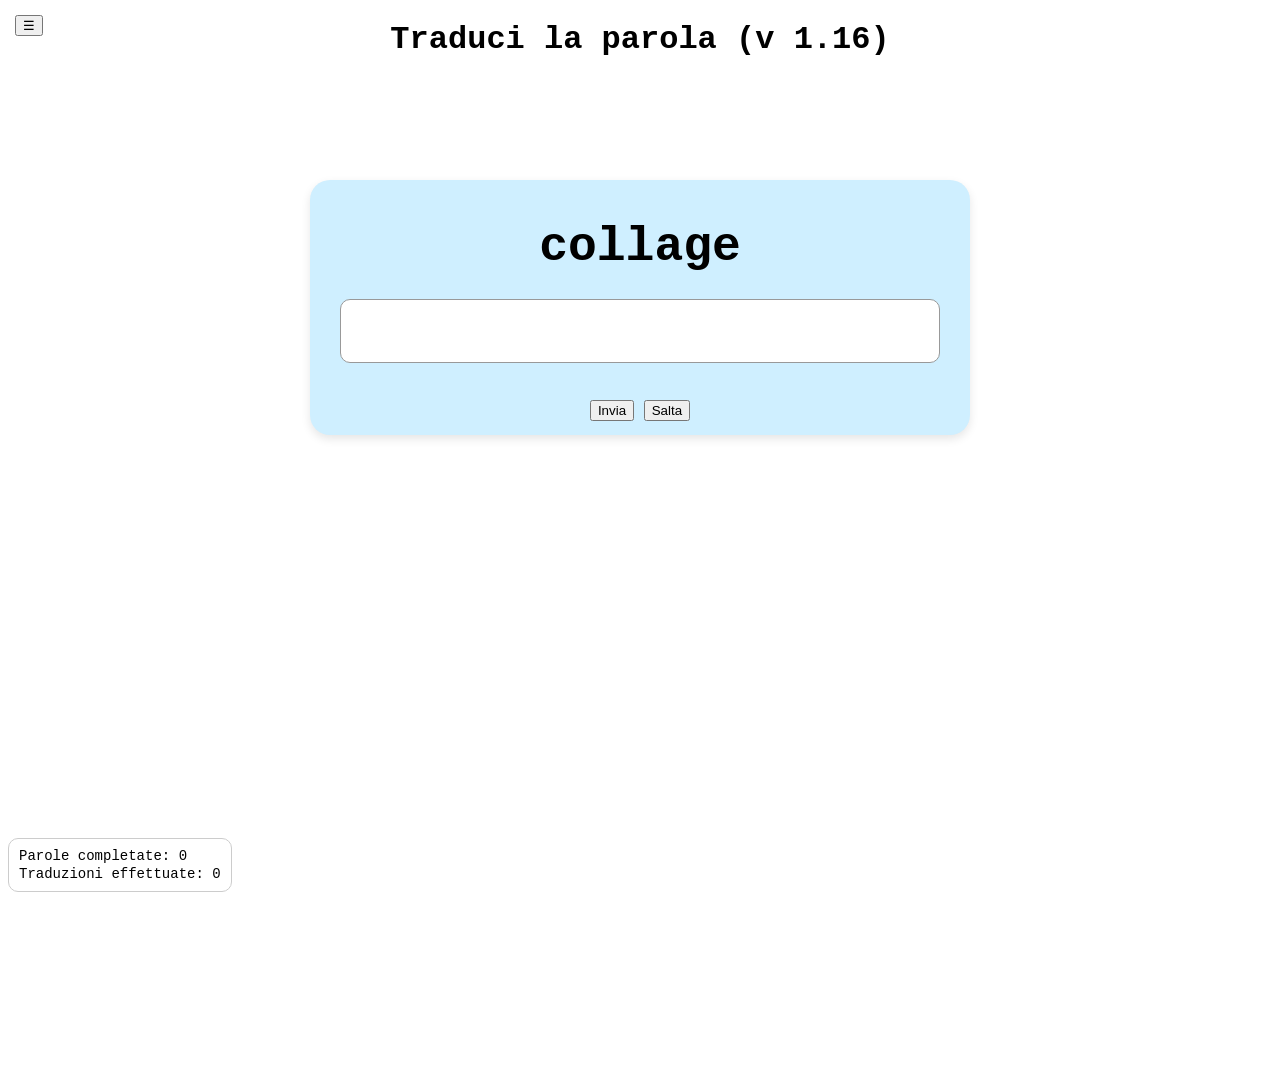
<file: index.html>
<!DOCTYPE html>
<html lang="it">
<head>
  <meta charset="UTF-8">
  <title>Word Game</title>
  <link rel="stylesheet" href="style.css">
  <meta name="viewport" content="width=device-width, initial-scale=1.0">
</head>


<body>


<div id="counters">
  <div id="completedCounter">Parole completate: 0</div>
  <div id="translationsCounter">Traduzioni effettuate: 0</div>
</div>

  <h1>Traduci la parola (v 1.16)</h1>





<div class="game-container">
  <div class="game-box">
  <div id="word"></div>
  <form id="gameForm">
<input
  id="answer"
  type="text"
  autocomplete="off"
  readonly
  autocorrect="off"
  autocapitalize="off"
  spellcheck="false"
>

    <button id="check" type="submit">Invia</button>
    <button id="skip" type="button">Salta</button>
  </form>
  <div id="feedback"></div>
</div>


</div>

<div id="foundContainer" class="found-container hidden">
  <div id="found"></div>
</div>



  <!-- BOTTONE HAMBURGER -->
<button id="menuBtn" class="menu-btn">☰</button>

<div class="sidebar" id="sidebar">
  <button class="close-btn" id="closeBtn">×</button>

  <div class="menu-item" id="gameBtn">Gioco</div>
  <div class="menu-item" id="worddexBtn">Worddex</div>
  

  <!-- ACCORDION IMPOSTAZIONI -->
<button class="accordion-btn" id="settingsAccordionBtn">Impostazioni</button>

<div class="accordion-panel" id="settingsAccordionPanel">
  <button class="accordion-item" id="darkModeBtn">🌙 Dark mode ON/OFF</button>
</div>


  <button class="menu-item disabled" id="toggle">Cambia lingua</button>
  <button id="saveDataBtn">Salva dati</button>
<button id="loadDataBtn">Carica dati</button>

<input type="file" id="loadFileInput" accept=".json" style="display:none">
</div>


</div>



<!-- PAGINA WORDDEX (overlay) -->
<div id="worddexPage" class="worddex-page hidden">
  <div class="worddex-topbar">
    <button id="backToGame" class="menu-item">← Torna al gioco</button>
  </div>

 <div class="worddex-body">
  <div id="accordionContainer"></div>
</div>

</div>





  <script src="script.js?v=1"></script>

</body>
</html>
</file>
<file: style.css>
body {
  font-family: monospace, serif;
  text-align: center;
  margin: 0;
}

html, body {
  margin: 0;
  height: 100%;
  overflow: hidden;
}

/* container principale del gioco */
.game-container {
  display: flex;
  flex-direction: column;
  align-items: center;
  justify-content: flex-start;
  min-height: 100vh;
  padding-top: 100px;
}

/* rettangolo centrale */
.game-box {
  background: #cfefff;
  border-radius: 20px;
  padding: 40px 30px;
  box-shadow: 0 4px 10px rgba(0,0,0,0.1);
  text-align: center;
  width: 90%;
  max-width: 600px;
}

/* parola da tradurre */
#word {
  font-size: 48px;
  margin-bottom: 25px;
  font-weight: bold;
}

/* input grande */
#answer {
  width: 100%;
  padding: 18px 15px;
  font-size: 22px;
  border-radius: 10px;
  border: 1px solid #999;
  outline: none;
  box-sizing: border-box;
}

/* container rosso per trovate */
.found-container {
  margin-top: -400px;
  padding: 12px 16px;
  border-radius: 12px;
  background: rgba(126, 195, 255, 0.712);
  border: 1px solid rgba(85, 74, 155, 0.35);
  width: 80%;
  max-width: 500px;
  margin-left: auto;
  margin-right: auto;
  text-align: center;
  font-weight: bold;
  font-size: 16px;
}

.hidden {
  display: none;
}

/* feedback (corretto / sbagliato) */
#feedback {
  min-height: 24px;      /* spazio fisso per evitare stretching */
  visibility: hidden;    /* nascosto di default */
  margin-top: -13px;
}

/* WORDDEX PAGE */
.worddex-page {
  position: fixed;
  inset: 0;
  background: white;
  z-index: 2000;
  padding: 20px;
  box-sizing: border-box;
  overflow-y: auto;
  overflow-x: hidden;
}


.worddex-topbar {
  background: #333;
  color: white;
  padding: 10px;
}

/* accordion */
.worddex-body {
  display: block;
}

.letter-block {
  margin-bottom: 10px;
}

.letter-btn {
  width: 100%;
  text-align: left;
  padding: 8px;
  background: #eee;
  border: 1px solid #ccc;
  cursor: pointer;
}

.completed {
  color: green;
  font-weight: bold;
  margin-left: 8px;
}

/* HAMBURGER sempre sopra */
.menu-btn {
  position: fixed;
  top: 15px;
  left: 15px;
  z-index: 99999 !important;
}

.sidebar {
  position: fixed;
  top: 0;
  left: 0;
  transform: translateX(-110%);
  width: 280px;
  height: 100%;
  background: #222;
  color: white;
  padding: 20px;
  transition: transform 0.3s ease;
  z-index: 99998;
}

.sidebar.open {
  transform: translateX(0);
}

.close-btn {
  font-size: 24px;
  background: none;
  color: white;
  border: none;
  cursor: pointer;
}

.menu-item {
  width: 100%;
  padding: 10px 12px;
  margin: 8px 0;
  cursor: pointer;
  border: none;
  background: #333;
  color: white;
  text-align: left;
}

/* worddex nascosta davvero */
.worddex-page.hidden {
  display: none !important;
}

/* SETTINGS PANEL */
.settings-panel {
  position: fixed;
  top: 0;
  left: -300px;
  width: 300px;
  height: 100%;
  background: #f2f2f2;
  box-shadow: 4px 0 10px rgba(0,0,0,0.15);
  z-index: 9997;
  transition: left 0.3s ease;
}

.settings-panel.open {
  left: 320px;
}

.settings-panel h3 {
  margin-top: 0;
  margin-bottom: 20px;
  font-size: 18px;
  border-bottom: 1px solid #444;
  padding-bottom: 8px;
}

/* DARK MODE */
body.dark {
  background: #121212;
  color: #eaeaea;
}

body.dark .game-box {
  background: #1e2a33;
  box-shadow: 0 4px 12px rgba(0,0,0,0.6);
}

body.dark #answer {
  background: #222;
  color: #eee;
  border: 1px solid #555;
}

body.dark .found-container {
  background: rgba(255, 80, 80, 0.15);
  border-color: rgba(255, 80, 80, 0.4);
}

body.dark .menu-btn {
  background: #222;
  color: white;
  border-radius: 6px;
}

body.dark .menu-item {
  background: #222;
  color: #eee;
}
body.dark .menu-item#gameBtn,
body.dark .menu-item#worddexBtn {
  background: #333;   /* lo stesso colore di prima */
}

body.dark .worddex-page {
  background: #121212;
}

body.dark .letter-btn {
  background: #1e1e1e;
  color: #eee;
  border-color: #444;
}

body.dark .dropdown-title {
  border-bottom-color: #444;
}

body.dark .sidebar {
  background: #1e1e1e;
  color: #eee;
}

body.dark .settings-panel {
  background: #1e1e1e;
  color: #eee;
  border-left: 1px solid #333;
}

body.dark .settings-panel button {
  background: #2a2a2a;
  color: #eee;
  border: 1px solid #444;
}

body.dark .settings-panel button:hover {
  background: #333;
}

body.dark .settings-panel h2,
body.dark .settings-panel h3 {
  color: #fff;
}

.row {
  display: flex;
}

.row .left,
.row .right {
  width: 50%;
  padding: 4px 10px;
  box-sizing: border-box;
}

.row .right {
  border-left: 1px solid #ccc;
}

.titles .dropdown-title {
  font-size: 18px;
  font-weight: bold;
}

/* Bottone lettera (accordion) */
.letter-btn {
  font-family: "Arial Black", sans-serif;
  letter-spacing: 2px;
  width: 100%;
  height: 60px;
  font-size: 1.2rem;
  font-weight: 700;
  text-align: center;
  display: flex;
  align-items: center;
  justify-content: center;
  border: none;
  background: #f0f0f0;
  cursor: pointer;
}

.letter-block {
  border: 1px solid rgba(255,255,255,0.1);
  border-radius: 10px;
  overflow: hidden;
  margin-bottom: 10px;
}

@media (max-width: 600px) {
  .game-box {
    padding: 25px 20px;
  }

  #word {
    font-size: 36px;
  }

  #answer {
    padding: 14px 12px;
    font-size: 18px;
  }

  .found-container {
    width: 90%;
  }
}

#counters {
  position: fixed;
  bottom: 8px;
  left: 8px;
  z-index: 9999;
  text-align: left;
  font-size: 14px;
  line-height: 1.3;
  background: rgba(255, 255, 255, 0.6);
  padding: 8px 10px;
  border-radius: 10px;
  border: 1px solid #ccc;
}

body.dark #counters {
  background: rgba(0, 0, 0, 0.6);
  color: #eee;
  border-color: #444;
}

/* CHECK e SKIP (non serve la posizione relativa se non stai usando flex) */
#check, #skip {
  position: relative;
  top: 37px;
}

/* feedback già sistemato sopra */
/* accordion */
.accordion-btn {
  width: 100%;
  text-align: left;
  padding: 12px 14px;
  background: #444;     /* <- sfondo di “Impostazioni” */
  color: white;         /* <- colore testo */
  border: none;
  cursor: pointer;
  font-family: "Arial Black", sans-serif;  /* <- font di “Impostazioni” */
  letter-spacing: 1px;
  font-size: 16px;
  margin-top: 8px;
}

.accordion-panel {
  max-height: 0;
  overflow: hidden;
  transition: max-height 0.3s ease;
  background: #222;
  padding: 0 10px;
}

.accordion-panel button {
  width: 100%;
  margin: 8px 0;
}

/* MENU ITEM */
.menu-item {
  width: 100%;
  text-align: left;
  padding: 12px 14px;
  background: #444;
  color: white;
  border: none;
  cursor: pointer;
  font-family: "Arial", sans-serif;
  letter-spacing: 1px;
  font-size: 16px;
  margin-bottom: 8px;
}



/* VOCI DENTRO IMPOSTAZIONI */
.accordion-item {
  width: 100%;
  text-align: left;
  padding: 10px 14px;
  background: #444;
  color: white;
  border: none;
  cursor: pointer;
  font-family: Arial, sans-serif;  /* QUI puoi mettere Arial se vuoi */
  margin: 0;
}

/* SE APERTO */
.accordion-panel.open {
  max-height: 200px; /* abbastanza grande da mostrare le voci */
}

.sidebar .menu-item,
.sidebar .accordion-btn,
.sidebar .accordion-item {
  width: 100%;
  text-align: left;
  padding: 12px 14px;
  background: #333;
  color: white;
  border: none;
  cursor: pointer;
  box-sizing: border-box;
  font-family: Arial, sans-serif;
    display: block;
  margin: 0;
}
</file>
